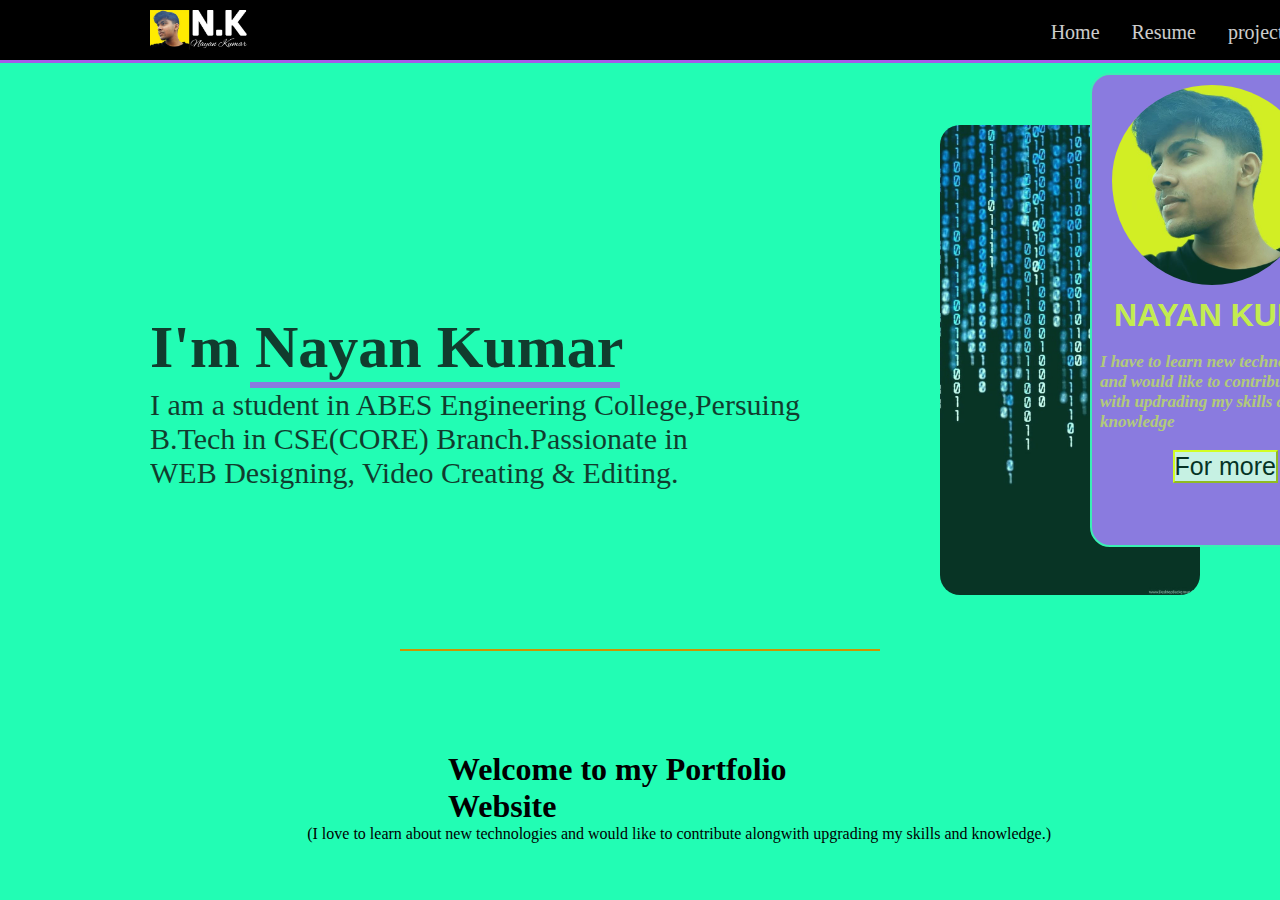
<file: index.html>
<!DOCTYPE html>
<html lang="en">
<head>
    <meta charset="UTF-8">
    <meta name="viewport" content="width=device-width, initial-scale=1.0">
    <link rel="stylesheet" href="portfolio.css">
    <link  rel="icon" type="image/x-icon" href="PIC NAYAN.jpeg">
    <link rel="stylesheet" href="https://cdnjs.cloudflare.com/ajax/libs/font-awesome/6.5.1/css/all.min.css" integrity="sha512-DTOQO9RWCH3ppGqcWaEA1BIZOC6xxalwEsw9c2QQeAIftl+Vegovlnee1c9QX4TctnWMn13TZye+giMm8e2LwA==" crossorigin="anonymous" referrerpolicy="no-referrer" />
    <title>nayan.in</title>
</head>


<body class="body">
    <header>
    
        <div class="navbar">
            <img src="nayan_logo.jpg" class="logo">

            <div class="navbar_elements">
                <a class="Home">Home</a>&nbsp;&nbsp;&nbsp;&nbsp;&nbsp;&nbsp;
                <a class="Resume">Resume</a>&nbsp;&nbsp;&nbsp;&nbsp;&nbsp;&nbsp;
                <a class="projects">projects</a>&nbsp;&nbsp;&nbsp;&nbsp;&nbsp;&nbsp;
                <a class="About">About</a>&nbsp;&nbsp;&nbsp;&nbsp;&nbsp;&nbsp;
                <a class="Login">Login</a>
            </div>
        </div>

    </header>

    <div class="navbar2">
        
            
        <div class="name">
            <h1 class="name1">I'm Nayan Kumar</h1>
            <hr class="hr">
            <p class="cse"> I am a student in ABES Engineering College,Persuing 
                 <br> B.Tech  in  CSE(CORE) Branch.Passionate in  <br> WEB Designing, Video Creating & Editing. </p>
        </div>
        

    
        <div class="my_self">
            <div class="my_self1">
                <img   class="logo_box" src="PIC NAYAN.jpeg" >
                <h1 class="box_name">    NAYAN KUMAR</h1><br>
                <h3 class="box_para"><i>I have to learn new technologies and would like 
                    to contribute along with updrading my skills and knowledge</i> </h3>
                    <button class="button1" type="button" >For more</button>
            </div>
            <div class="my_self2">
                <img  class="nayan_logo1" src="nayan_logo1.jpg" >
            </div>
        </div>
    </div>

   <br><br>
   <br>
  

<div>
<hr class="hr1">
</div>

    <div class="welcome"><h1>Welcome to my Portfolio Website</h1></div>
<p class="welcome1">(I love to learn about new technologies and would like to contribute alongwith upgrading my skills and knowledge.)</p>
    

</body>
</html>
</file>
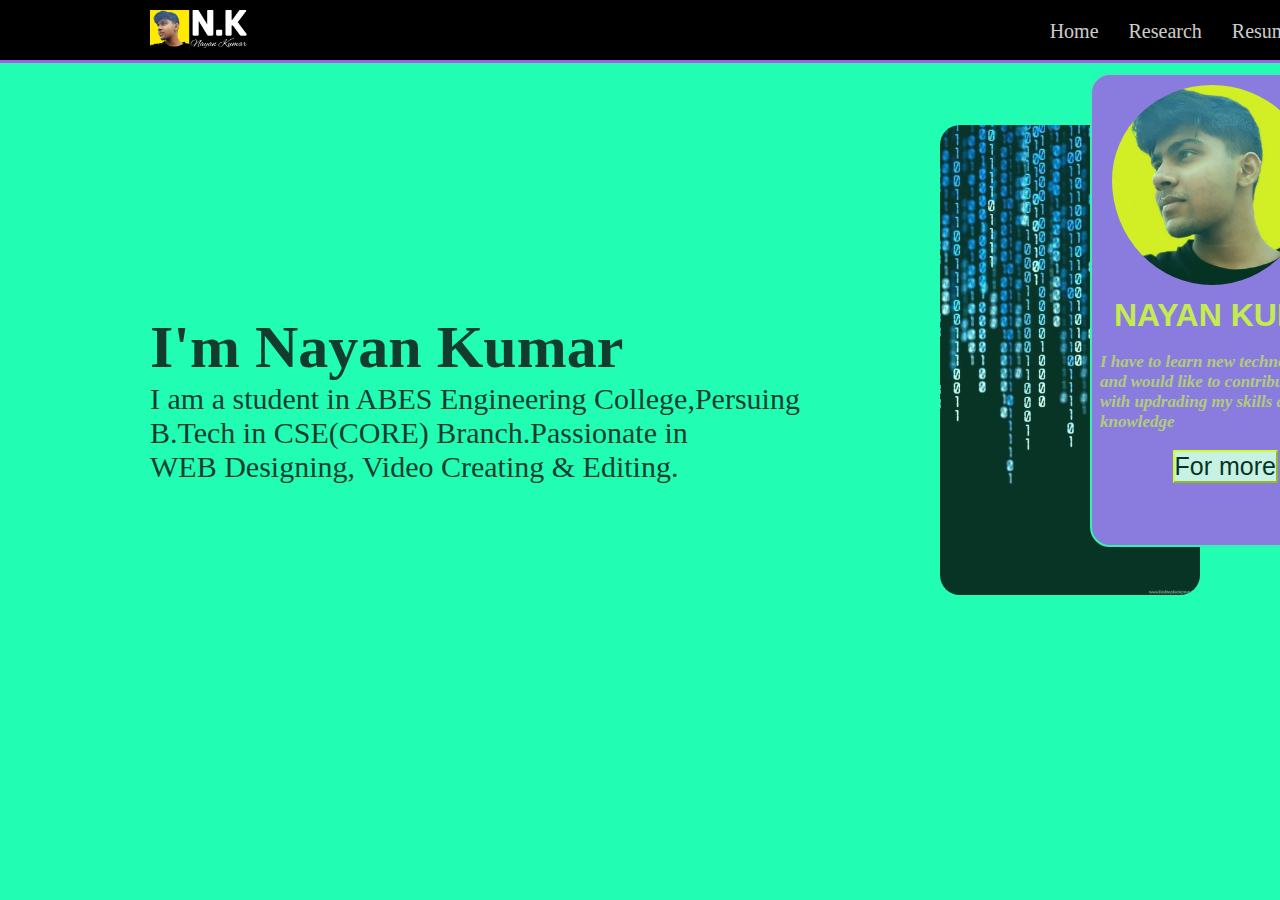
<file: nayan-portfolio.html>
<!DOCTYPE html>
<html lang="en">
<head>
    <meta charset="UTF-8">
    <meta name="viewport" content="width=device-width, initial-scale=1.0">
    <link rel="stylesheet" href="portfolio.css">
    <link  rel="icon" type="image/x-icon" href="PIC NAYAN.jpeg">
    <link rel="stylesheet" href="https://cdnjs.cloudflare.com/ajax/libs/font-awesome/6.5.1/css/all.min.css" integrity="sha512-DTOQO9RWCH3ppGqcWaEA1BIZOC6xxalwEsw9c2QQeAIftl+Vegovlnee1c9QX4TctnWMn13TZye+giMm8e2LwA==" crossorigin="anonymous" referrerpolicy="no-referrer" />
    <title>nayan.in</title>
</head>
<body class="body">
    <header>
        <div class="navbar">
            <img src="nayan_logo.jpg" class="logo">

            <div class="navbar_elements">
                <p class="home">Home</p>&nbsp;&nbsp;&nbsp;&nbsp;&nbsp;&nbsp;
                <p class="research">Research</p>&nbsp;&nbsp;&nbsp;&nbsp;&nbsp;&nbsp;
                <p class="resume">Resume</p>&nbsp;&nbsp;&nbsp;&nbsp;&nbsp;&nbsp;
                <p class="about">About</p>&nbsp;&nbsp;&nbsp;&nbsp;&nbsp;&nbsp;
                <p class="login">Login</p>&nbsp;&nbsp;&nbsp;&nbsp;&nbsp;&nbsp;
            </div>
        </div>
    </header>
    <div class="navbar2">
        <div class="name">
            <h1 class="name1">I'm Nayan Kumar</h1>
            <p class="cse"> I am a student in ABES Engineering College,Persuing 
                 <br> B.Tech  in  CSE(CORE) Branch.Passionate in  <br> WEB Designing, Video Creating & Editing. </p>
        </div>
        <div class="my_self">
            <div class="my_self1">
                <img   class="logo_box" src="PIC NAYAN.jpeg" >
                <h1 class="box_name">    NAYAN KUMAR</h1><br>
                <h3 class="box_para"><i>I have to learn new technologies and would like 
                    to contribute along with updrading my skills and knowledge</i> </h3>
                    <button class="button1" type="button">For more</button>
            </div>
            <div class="my_self2">
                <img  class="nayan_logo1" src="nayan_logo1.jpg" >
            </div>
        </div>
    </div>

    
        <div class="wave1"></div>
        <div class="wave2"></div>
        <div class="wave3"></div>
        <div class="wave4"></div>



   
</body>
</html>
</file>
<file: portfolio.css>
.body{ 
    background-color: rgb(34, 253, 180);
    color-interpolation-filters: linearRGB;
}
*{
    
    margin: 0%;
     padding: 0%;
}
.navbar{
    height: 60px;
    background-color:black;
    display: flex;  
    border-bottom: rgb(165, 91, 234) solid 3px;
}

.Home {
    position: relative;
    border: black solid 1px;
    border-radius: 0;
}

.Home::after {
    content: '';
    position: absolute;
    bottom: 15px; /* Adjust as needed to position the line correctly */
    left: 0;
    width: 0;
    height: 3px; /* Thickness of the line */
    background-color: rgb(165, 91, 234)  ; /* Color of the line */
    transition: width 0.7s ease; /* Smooth transition effect */
}

.Home:hover::after {
    width: 80%; /* Full width on hover */
}

.Resume {
    position: relative;
    border: black solid 1px;
    border-radius: 0;
}

.Resume::after {
    content: '';
    position: absolute;
    bottom: 15px; /* Adjust as needed to position the line correctly */
    left: 0;
    width: 0;
    height: 3px; /* Thickness of the line */
    background-color: rgb(165, 91, 234)  ; /* Color of the line */
    transition: width 0.7s ease; /* Smooth transition effect */
}

.Resume:hover::after {
    width: 80%; /* Full width on hover */
}

.projects {
    position: relative;
    border: black solid 1px;
    border-radius: 0;
}

.projects::after {
    content: '';
    position: absolute;
    bottom: 15px; /* Adjust as needed to position the line correctly */
    left: 0;
    width: 0;
    height: 3px; /* Thickness of the line */
    background-color: rgb(165, 91, 234)  ; /* Color of the line */
    transition: width 0.7s ease; /* Smooth transition effect */
}

.projects:hover::after {
    width: 80%; /* Full width on hover */
}
.About {
    position: relative;
    border: black solid 1px;
    border-radius: 0;
}

.About::after {
    content: '';
    position: absolute;
    bottom: 15px; /* Adjust as needed to position the line correctly */
    left: 0;
    width: 0;
    height: 3px; /* Thickness of the line */
    background-color: rgb(165, 91, 234)  ; /* Color of the line */
    transition: width 0.7s ease; /* Smooth transition effect */
}

.About:hover::after {
    width: 80%; /* Full width on hover */
}
.Login {
    position: relative;
    border: black solid 1px;
    border-radius: 0;
}

.Login::after {
    content: '';
    position: absolute;
    bottom: 15px; /* Adjust as needed to position the line correctly */
    left: 0;
    width: 0;
    height: 3px; /* Thickness of the line */
    background-color: rgb(165, 91, 234)  ; /* Color of the line */
    transition: width 0.7s ease; /* Smooth transition effect */
}

.Login:hover::after {
    width: 80%; /* Full width on hover */
}




.logo{
    margin-top: 10px;
    margin-bottom: 10px;
    margin-left:150px;
}
.navbar_elements{
    display: flex;
    color: white;
    margin-top:20px;
    opacity: calc(0.8);
    font-size: 20px;
    margin-left: 800px;
}
.name{
    margin-left: 150px;
    margin-top:240px;
    font-size:30px;
    
}
.navbar2{
    display: flex;
    margin-top: 10px;
    color: rgb(14, 13, 13);
    opacity:calc(0.8);
    
}
.my_self{
    display: flex;
    margin-left:  140px;
}

@keyframes moveUpDown {
    0% { margin-top: 30px; }
    50% { margin-top: 70px; }
    100% { margin-top: 30px; }
}
.my_self1, .my_self2 {
    animation: moveUpDown 4s infinite ;
}

.my_self1{
    
    height: 470px;
    width: 260px;
    border: solid rgb(64, 236, 179) 2px;
    background-color:rgb(165, 91, 234);
    border-radius: 20px;
    margin-left :150px; /* Add this line */
    
    position: absolute;
    
}

.my_self2 {
    padding-top: 20%;
    height: 470px;
    width: 260px;
    border-radius: 20px;
}




.nayan_logo1{
    border-radius: 20px;
    height:470px; 
    width:260px; 
}
.logo_box{
    
    border-radius: 50%;
    height:200px; 
    width:200px; 
    margin-left:20px;
    padding-top: 10px;
}
.box_name{
    margin-top: 8px;
    margin-left: 22px;
    font-weight: 150px;
    font-family: 'Franklin Gothic Medium', 'Arial Narrow', Arial, sans-serif;
    color: rgb(236, 233, 54);
}
.box_para{
    color: rgb(236, 233, 54);
    opacity: calc(0.7);
    margin-left: 8px;
    font-size: 17px;
    
}
.button1{
    margin-left: 31%;
    margin-top: 18px;
    font-size: 25px;
    border-color: yellow;
}


.hr{
    margin-left: 100px;
    margin-right:180px;

    border:rgb(165, 91, 234) solid 3px;


}
.hr1{
    margin-left: 400px;
    margin-right: 400px;

    border:rgb(204, 150, 0) solid 1.4px;}

.welcome{
    margin-top: 100px;
    margin-left: 35%;
    margin-right: 30%;
    
}
.welcome1{
    margin-left: 24%;
}
</file>
